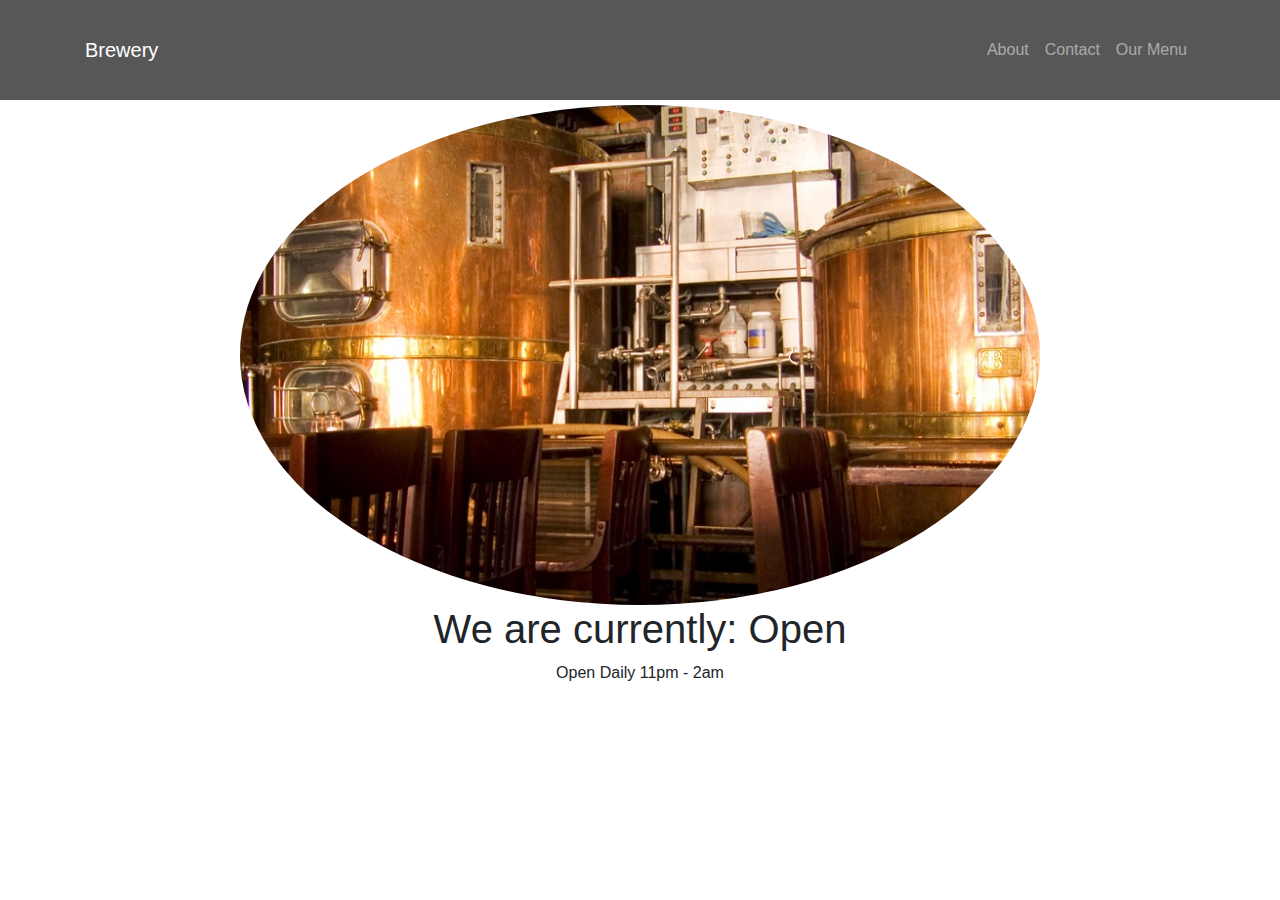
<file: index.html>
<!DOCTYPE html>
<html>
<head>
    <meta charset="utf-8">
    <meta http-equiv="X-UA-Compatible" content="IE=edge">
    <title>Beers Brewery</title>
    <meta name="viewport" content="width=device-width, initial-scale=1">
    <!-- bootstrap -->
    <link rel="stylesheet" href="https://stackpath.bootstrapcdn.com/bootstrap/4.3.1/css/bootstrap.min.css" integrity="sha384-ggOyR0iXCbMQv3Xipma34MD+dH/1fQ784/j6cY/iJTQUOhcWr7x9JvoRxT2MZw1T" crossorigin="anonymous">
    
    <link rel="stylesheet" type="text/css" media="screen" href="main.css">
</head>
<body>
    

        <!-- nav bar (BS) works-->
        <header>
        <nav class="navbar navbar-expand-lg navbar-dark bg-dark navbar-custom">
            <div class="container">
                <a class="navbar-brand" href="index.html">
                Brewery
                </a>
                <button class="navbar-toggler" type="button" data-toggle="collapse" data-target="#navbarNavAltMarkup" aria-controls="navbarNavAltMarkup" aria-expanded="false" aria-label="Toggle navigation">
                    <span class="navbar-toggler-icon"></span>
                </button>
                <div class="collapse navbar-collapse" id="navbarNavAltMarkup">
                    <div class="navbar-nav ml-auto">
                    <a class="nav-item nav-link" href="about.html">About</a>
                    <a class="nav-item nav-link" href="contact.html">Contact</a>
                    <a class="nav-item nav-link" href="menue.html">Our Menu</a>
                    </div>
                </div>
            </div>
        </nav>
        </header>


        <!-- <div class="jumbotron text-center"> -->
            <div class="container text-center">

                <!-- image carousel (JS/css)-->
                <!-- on click change class to active and others class to inactive -->
                <img name="carousel" class="img-carousel">


                <!-- <div class="container text-center"> -->
                    <!-- <button id="prevImg" type="button" class="btn btn-primary btn-circle"></button> -->
                    <!-- <button type="button" class="btn btn-primary btn-circle"></button> -->
                    <!-- <button id="nextImg" type="button" class="btn btn-primary btn-circle"></button> -->
                <!-- </div> -->


                <!-- if open (JS) -->
                <div class="container">
                    <h1>We are currently: <span id="isOpen"></span></h1>
                    
                    <!-- move to nav bar center -->
                    <p>Open Daily 11pm - 2am</p> 
                </div>
            </div>
        <!-- </div> -->
        




    <script src="main.js"></script>
</body>
</html>
</file>
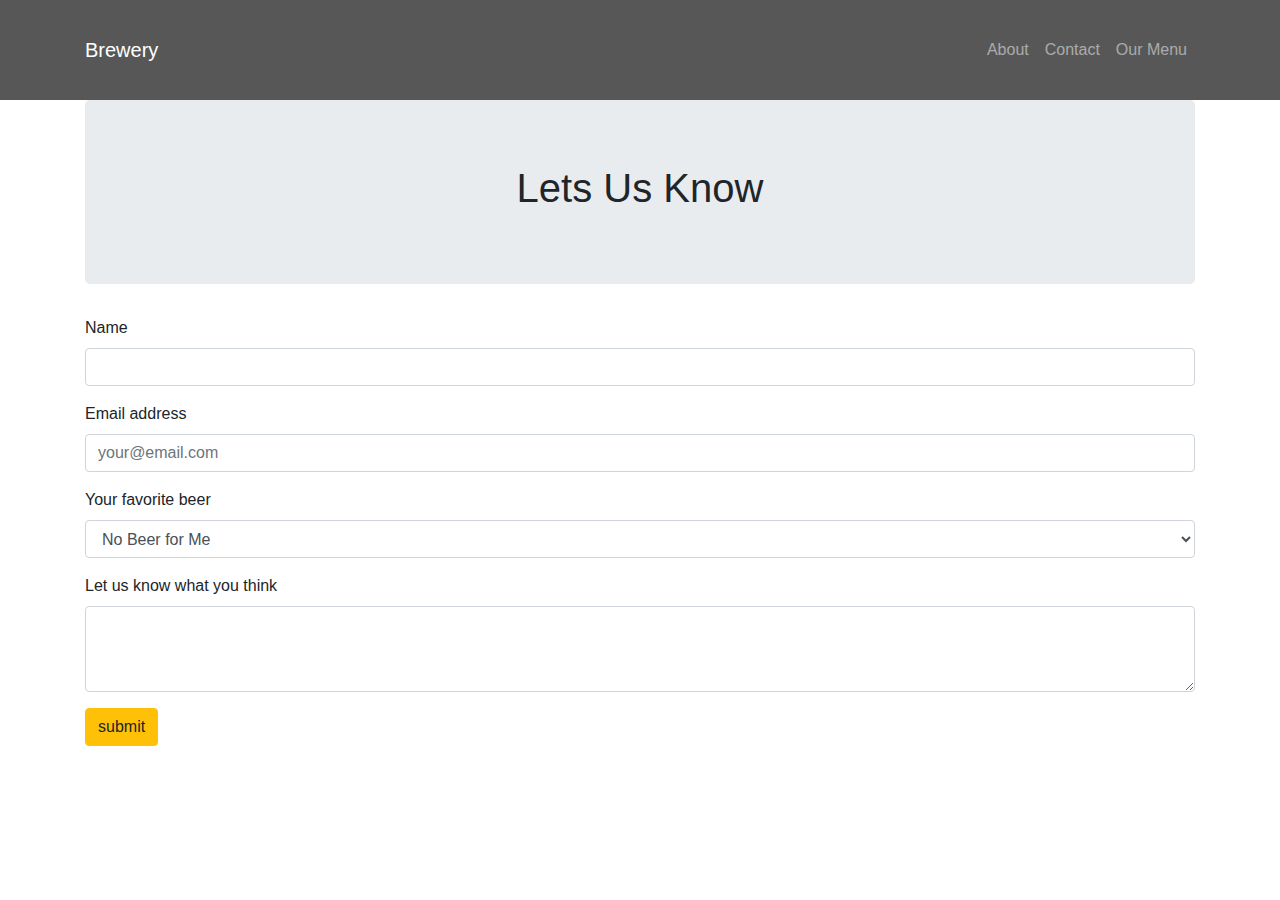
<file: contact.html>
<!-- 
    contact page
    email form
    send with post request
-->
<!DOCTYPE html>
<html>
<head>
    <meta charset="utf-8">
    <meta http-equiv="X-UA-Compatible" content="IE=edge">
    <title>Beers Brewery</title>
    <meta name="viewport" content="width=device-width, initial-scale=1">
    <!-- bootstrap -->
    <link rel="stylesheet" href="https://stackpath.bootstrapcdn.com/bootstrap/4.3.1/css/bootstrap.min.css" integrity="sha384-ggOyR0iXCbMQv3Xipma34MD+dH/1fQ784/j6cY/iJTQUOhcWr7x9JvoRxT2MZw1T" crossorigin="anonymous">
    
    <link rel="stylesheet" type="text/css" media="screen" href="main.css">
</head>
<body>
    <!-- nav bar (BS) works -->
    <header>
            <nav class="navbar navbar-expand-lg navbar-dark bg-dark navbar-custom">
                <div class="container">
                    <a class="navbar-brand" href="index.html">
                    Brewery
                    </a>
                    <button class="navbar-toggler" type="button" data-toggle="collapse" data-target="#navbarNavAltMarkup" aria-controls="navbarNavAltMarkup" aria-expanded="false" aria-label="Toggle navigation">
                        <span class="navbar-toggler-icon"></span>
                    </button>
                    <div class="collapse navbar-collapse" id="navbarNavAltMarkup">
                        <div class="navbar-nav ml-auto">
                        <a class="nav-item nav-link" href="about.html">About</a>
                        <a class="nav-item nav-link" href="contact.html">Contact</a>
                        <a class="nav-item nav-link" href="menue.html">Our Menu</a>
                        </div>
                    </div>
                </div>
            </nav>
            </header>
    <!-- contact form -->
    <div class="container">
            <div class="jumbotron text-center">
                <h1>Lets Us Know</h1>
            </div>
    </div>
    <!-- <div class="container">
        <form action="http://web.engr.oregonstate.edu/~zhangluy/tools/class-content/form_tests/check_request.php" method="POST" id="emailform">
            <label for="name">Your Name</label>
            <input type="text" id="name" name="name">
            <label for="email">Your Email</label>
            <input type="email" id="email" name="email">
            <input type="submit" value="Submit" class="btn btn-warning">
        </form>
        <textarea name="body" id="" cols="30" rows="10" name="comment" form="emailform" placeholder="Tell us what you think!"></textarea>

    </div> -->
    <div class="container">

    
        <form action="http://web.engr.oregonstate.edu/~zhangluy/tools/class-content/form_tests/check_request.php" method="POST">
                <div class="form-group">
                        <label for="name">Name</label>
                        <input type="text" class="form-control" id="name" name="name">
                </div>
                <div class="form-group">
                <label for="email">Email address</label>
                <input type="email" class="form-control" id="email" placeholder="your@email.com" name="email">
                </div>
                <div class="form-group">
                <label for="favbeer">Your favorite beer</label>
                <select class="form-control" id="favbeer" name="favbeer">
                    <option>No Beer for Me</option>
                    <option>Stinky Dogs IPA</option>
                    <option>Biting Salmon Lager</option>
                    <option>Shaken Mandness Stout</option>
                    <option>Magic Or Gal Ale</option>
                </select>
                </div>
                <div class="form-group">
                <label for="body">Let us know what you think</label>
                <textarea class="form-control" id="body" rows="3" name="body"></textarea>
                </div>
                <div class="form-group">
                        <input type="submit" class="btn btn-warning" value="submit">
                </div>
            </form>
        </div>

    <script src="main.js"></script>
</body>
</html>
</file>
<file: main.css>
/* body {
    background-color:rgb(235, 11, 11);
} */



.navbar {
    min-height: 100px;
    background-color: rgba(0, 0, 0, .66) !important;
}

.btn-circle {
    width:15px;
    height: 15px;
    padding: 6px 0;
    border-radius: 10px;
    background-color: darkgray;
  }

  .img-carousel {
    border-radius: 50%;
  }

  img {
    margin-top: 5px;
    height: 500px;
  }


  /* about page */

  div.scrollbox {
    background-color: aqua;
    width: 33%;
    height: 250px;
    overflow: scroll;
  }
</file>
